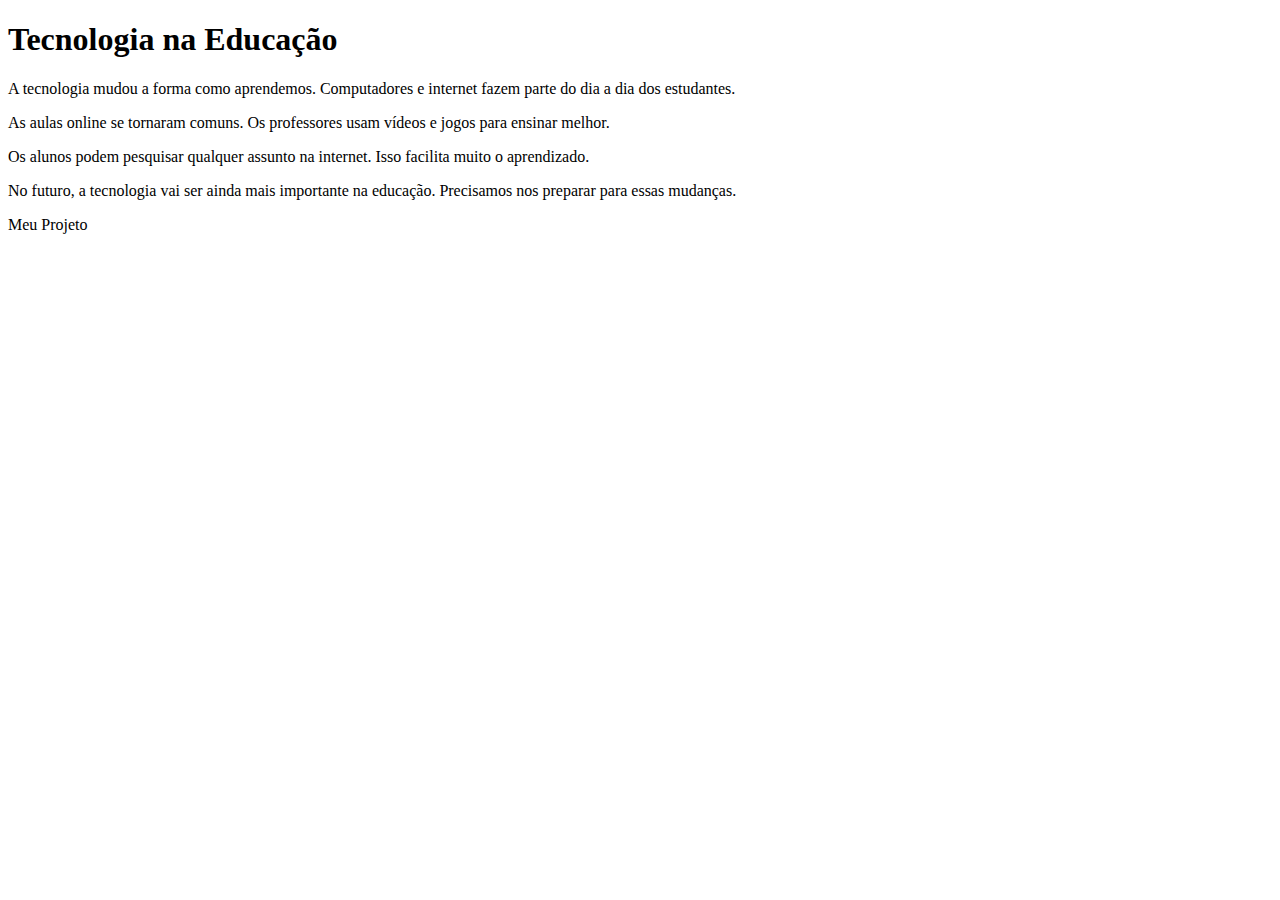
<file: index.html>
<!DOCTYPE html>
<html>
<head>
    <title>Minha Página</title>
</head>
<body>
    <!-- TÍTULO -->
    <h1>Tecnologia na Educação</h1>
 
    <!-- ARTIGO COM VÁRIOS PARÁGRAFOS -->
    <p>A tecnologia mudou a forma como aprendemos. Computadores e internet fazem parte do dia a dia dos estudantes.</p>
 
    <p>As aulas online se tornaram comuns. Os professores usam vídeos e jogos para ensinar melhor.</p>
 
    <p>Os alunos podem pesquisar qualquer assunto na internet. Isso facilita muito o aprendizado.</p>
 
    <p>No futuro, a tecnologia vai ser ainda mais importante na educação. Precisamos nos preparar para essas mudanças.</p>
 
    <!-- RODAPÉ -->
    <footer>
        <p>Meu Projeto</p>
    </footer>
</body>
</html>
</file>
